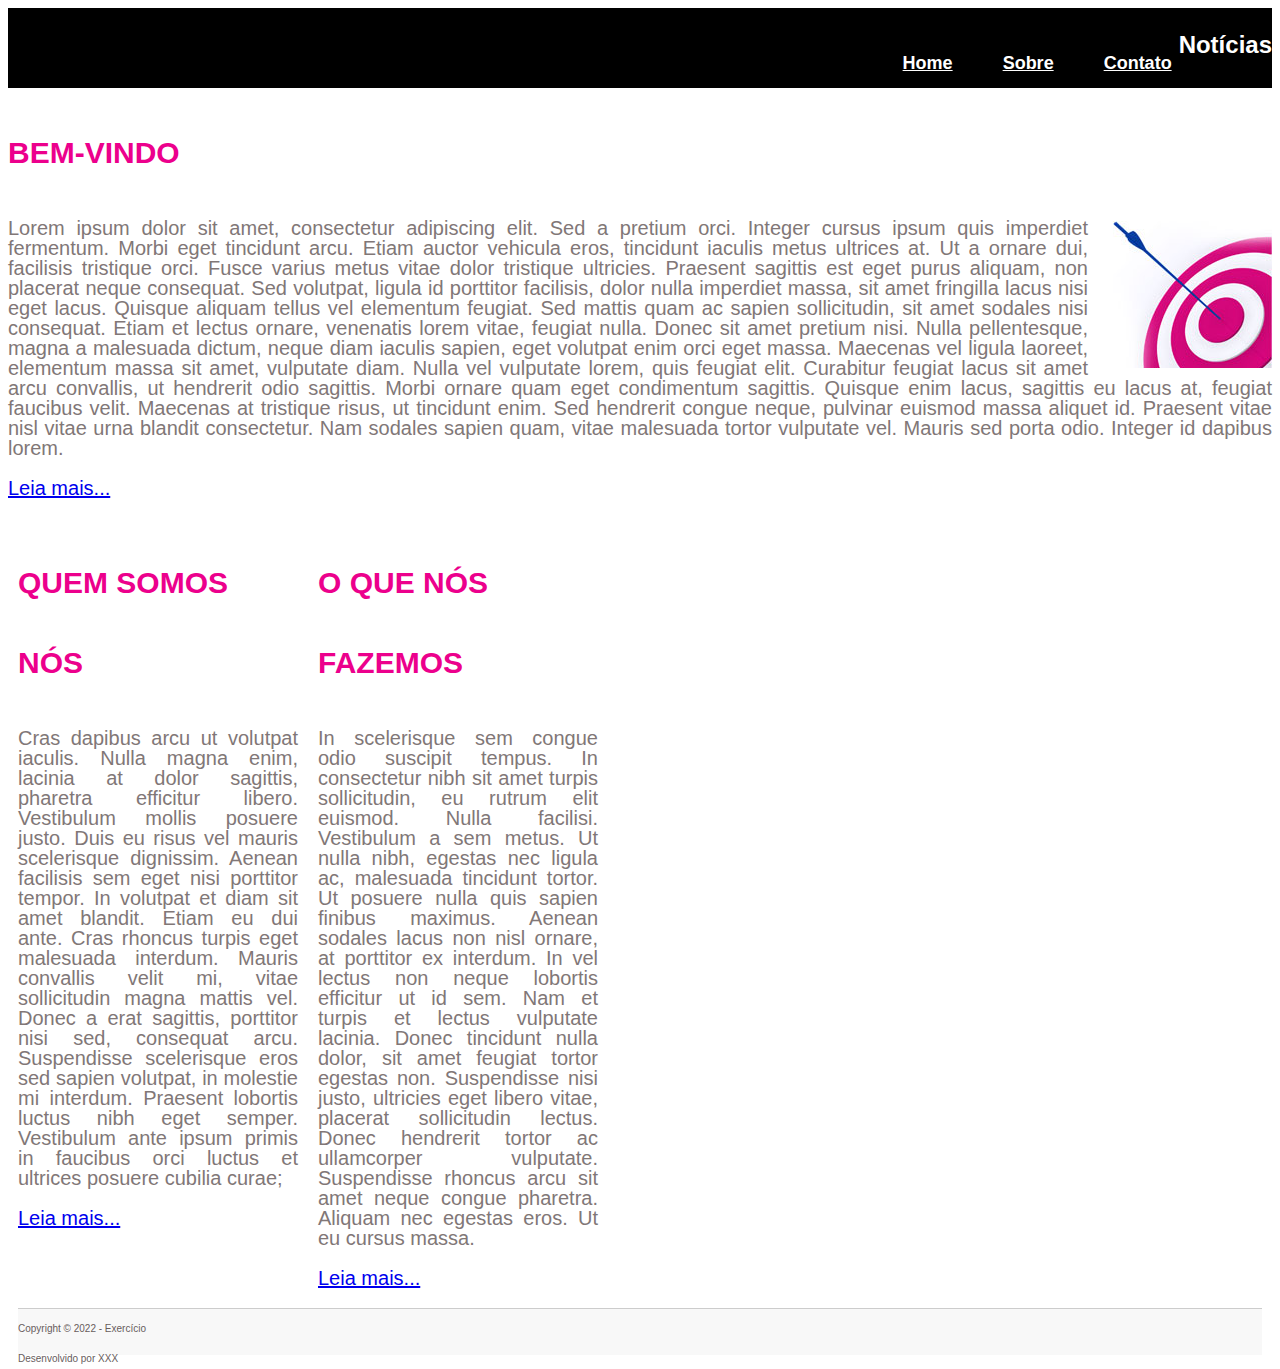
<file: Aula/index.html>
<!DOCTYPE html>
<html lang="pt-br">

<head>
    <meta charset="UTF-8">
    <meta http-equiv="X-UA-Compatible" content="IE=edge">
    <meta name="viewport" content="width=device-width, initial-scale=1.0">
    <title>Noticias</title>
    <!-- Folha interna-->
    <!-- <style>
        h1{
            font-size: 30px;
            color: blue;
        }
        p{
            text-align: justify;
        }

    </style> -->
    <link rel="stylesheet" href="estilo.css">
</head>

<body>
    <header>
            <h1 id="logo"> Notícias </h1>
            <nav>
                <ul>
                    <li><a href="index.html"> Home </a> </li>
                    <li> <a href="sobre.html"> Sobre </a> </li>
                    <li> <a href="contato.html">Contato </a> </li>
                </ul>
            </nav>
        </section>
    </header>
        <h2> BEM-VINDO</h2>
        <img src="img.jpg" alt="imagemRelogio">
        <p>
            Lorem ipsum dolor sit amet, consectetur adipiscing elit. Sed a pretium orci. Integer cursus ipsum quis
            imperdiet fermentum. Morbi eget tincidunt arcu. Etiam auctor vehicula eros, tincidunt iaculis metus ultrices
            at. Ut a ornare dui, facilisis tristique orci. Fusce varius metus vitae dolor tristique ultricies. Praesent
            sagittis est eget purus aliquam, non placerat neque consequat. Sed volutpat, ligula id porttitor facilisis,
            dolor nulla imperdiet massa, sit amet fringilla lacus nisi eget lacus. Quisque aliquam tellus vel elementum
            feugiat. Sed mattis quam ac sapien sollicitudin, sit amet sodales nisi consequat. Etiam et lectus ornare,
            venenatis lorem vitae, feugiat nulla. Donec sit amet pretium nisi.
            Nulla pellentesque, magna a malesuada dictum, neque diam iaculis sapien, eget volutpat enim orci eget massa.
            Maecenas vel ligula laoreet, elementum massa sit amet, vulputate diam. Nulla vel vulputate lorem, quis
            feugiat elit. Curabitur feugiat lacus sit amet arcu convallis, ut hendrerit odio sagittis. Morbi ornare quam
            eget condimentum sagittis. Quisque enim lacus, sagittis eu lacus at, feugiat faucibus velit. Maecenas at
            tristique risus, ut tincidunt enim. Sed hendrerit congue neque, pulvinar euismod massa aliquet id. Praesent
            vitae nisl vitae urna blandit consectetur. Nam sodales sapien quam, vitae malesuada tortor vulputate vel.
            Mauris sed porta odio. Integer id dapibus lorem.
        </p>
        <p class="mais-link"> <a href="https://pt.wikipedia.org/wiki/Hist%C3%B3ria_da_computa%C3%A7%C3%A3o"> Leia mais...</a></p>
        <article class="caixa">
            <h2>QUEM SOMOS NÓS</h2>
            <p> Cras dapibus arcu ut volutpat iaculis. Nulla magna enim, lacinia at dolor sagittis, pharetra efficitur
                libero. Vestibulum mollis posuere justo. Duis eu risus vel mauris scelerisque dignissim. Aenean
                facilisis sem eget nisi porttitor tempor. In volutpat et diam sit amet blandit. Etiam eu dui ante. Cras
                rhoncus turpis eget malesuada interdum. Mauris convallis velit mi, vitae sollicitudin magna mattis vel.
                Donec a erat sagittis, porttitor nisi sed, consequat arcu. Suspendisse scelerisque eros sed sapien
                volutpat, in molestie mi interdum. Praesent lobortis luctus nibh eget semper. Vestibulum ante ipsum
                primis in faucibus orci luctus et ultrices posuere cubilia curae;</p>
                <p> <a href="#"> Leia mais...</a></p>
        </article>
        <article class="caixa">
            <h2>O QUE NÓS FAZEMOS</h2>
            <p> In scelerisque sem congue odio suscipit tempus. In consectetur nibh sit amet turpis sollicitudin, eu
                rutrum elit euismod. Nulla facilisi. Vestibulum a sem metus. Ut nulla nibh, egestas nec ligula ac,
                malesuada tincidunt tortor. Ut posuere nulla quis sapien finibus maximus. Aenean sodales lacus non nisl
                ornare, at porttitor ex interdum. In vel lectus non neque lobortis efficitur ut id sem. Nam et turpis et
                lectus vulputate lacinia. Donec tincidunt nulla dolor, sit amet feugiat tortor egestas non. Suspendisse
                nisi justo, ultricies eget libero vitae, placerat sollicitudin lectus. Donec hendrerit tortor ac
                ullamcorper vulputate. Suspendisse rhoncus arcu sit amet neque congue pharetra. Aliquam nec egestas
                eros. Ut eu cursus massa.</p>
                <p class="mais-link"> <a href="https://pt.wikipedia.org/wiki/Hist%C3%B3ria_da_computa%C3%A7%C3%A3o"> Leia mais...</a></p>
        </article>
    </section>
    <br>
    <footer>
        <section class="principal">
            <div>
                <p> Copyright &copy; 2022 - Exercício </p>
                <p> Desenvolvido por XXX </p>
            </div>
        </section>
    </footer>
</body>
</html>
</file>
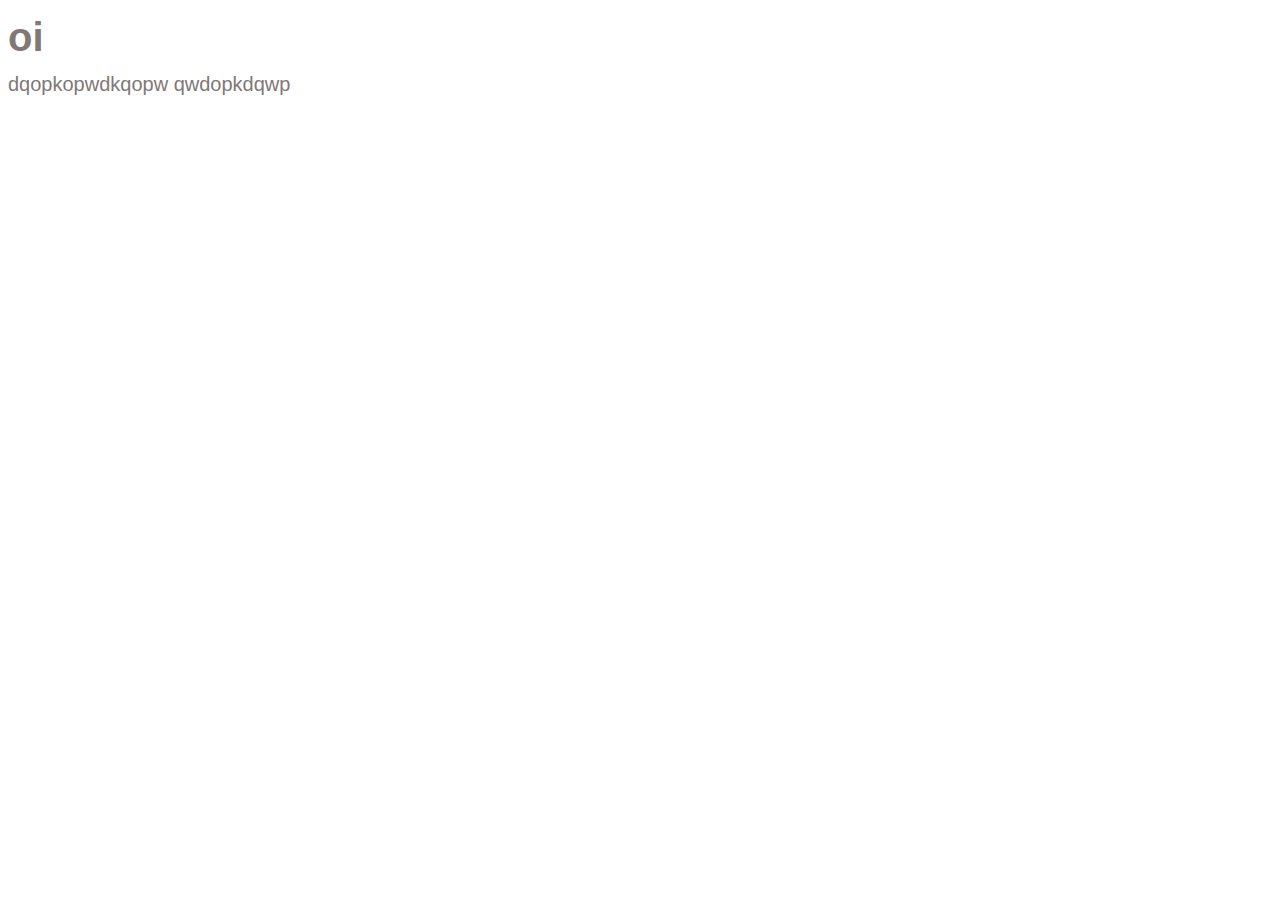
<file: Aula/contato.html>
<!DOCTYPE html>
<html lang="en">
<head>
    <meta charset="UTF-8">
    <meta http-equiv="X-UA-Compatible" content="IE=edge">
    <meta name="viewport" content="width=device-width, initial-scale=1.0">
    <title>Document</title>
    <link rel="stylesheet" href="estilo.css">
</head>
<body>
    <h1>oi</h1>
    <p>dqopkopwdkqopw qwdopkdqwp</p>
</body>
</html>
</file>
<file: Aula/estilo.css>
h2{
    font-size: 30px;
    line-height: 80px;
    color: #ec008c;
}
body{
    margin: 11;
    padding: 11;
    font-size: 20px;
    font-family: Montserrat, sans-serif;
    color: #817777;
    background-color: #fff;
    line-height: 20px;
}
p{
    text-align: justify;
}
/* para estilizar o id coloca-se antes do nome o #*/
#logo{
    color: #fff;
    font-size: 24px;
    padding-top: 11px;
    float: right;
}
header{
    background-color: black;
    height: 80px;
    padding: 0;
    margin: 0;
}
nav{
    float: right;
    padding: 23px 7px 0 0;

}
/* tirar as bolinhas da ul da nav*/
nav ul {
    list-style-type: none;
}
/* cada link fique a esquerda do outro*/
nav ul li{
    float: left;
    padding-left: 50px;
}
/* estilizar cada link*/
nav ul li a{
    font-size: 18px;
    line-height: 24px;
    color: #fff;
    font-weight: bold;
}
a:hover{
    text-decoration: none;
    color: #ec008c;
}
img{
    float: right;
    padding: 3px 0 0 25px;
};
/* estilizar uma classe não esquecer de colocar o ponto */
.principal{
    width: 960px;
    margin: 0;
}
.caixa{
    float: left;
    width: 280px;
    padding-left: 10px;
    padding-right: 10px;
}
footer{
    clear: both;
    background-color: #f8f8f8;
    font-size: 10px;
    color: #685d5d;
    height: 46px;
    border-top: 1px solid #ccc;
    margin: 10px;
}
</file>
